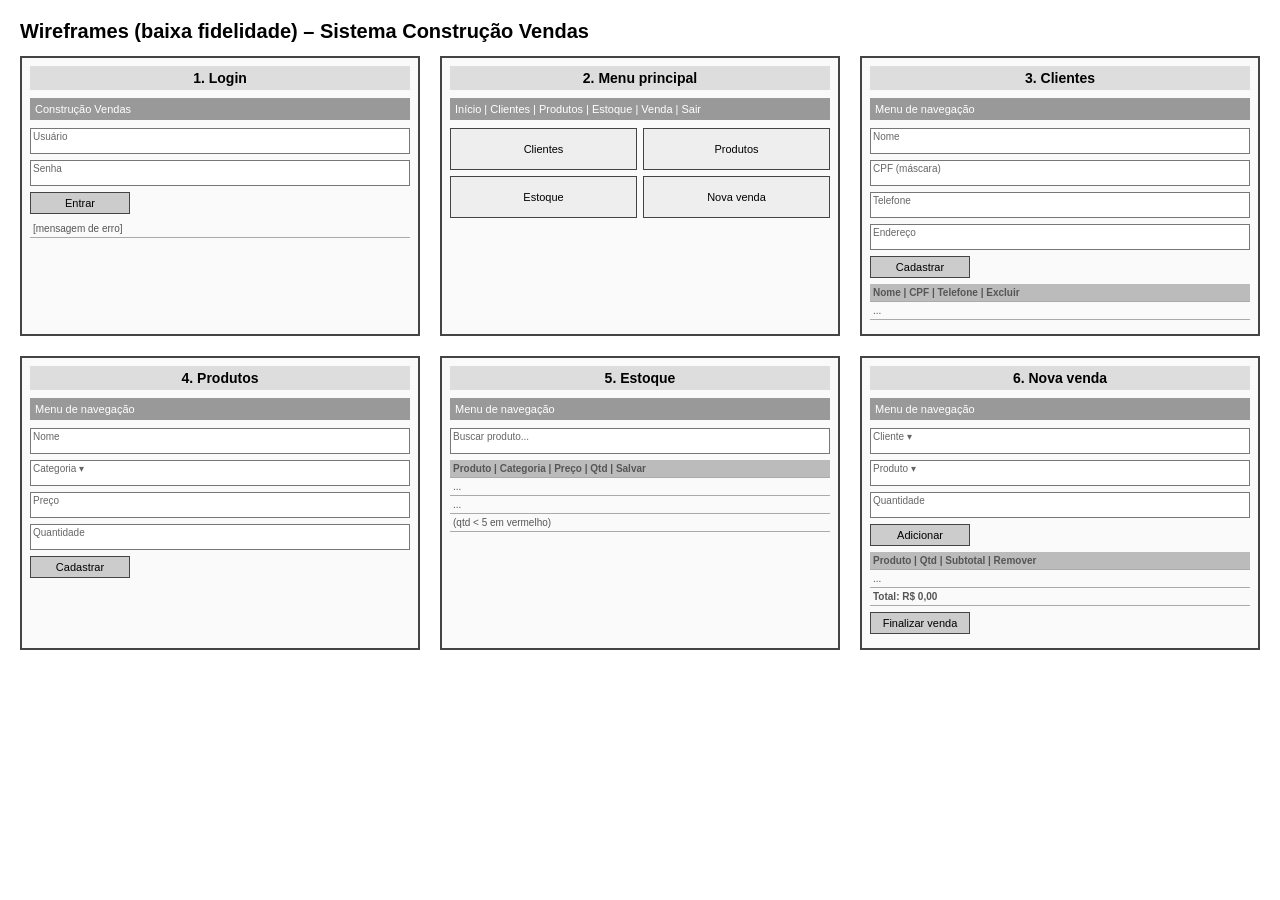
<file: wireframes/wireframes.html>
<!DOCTYPE html>
<html lang="pt-BR"><head><meta charset="UTF-8"><title>Wireframes - Construção Vendas</title>
<style>
body{font-family:Arial;background:#fff;margin:20px}h1{font-size:20px}
.g{display:grid;grid-template-columns:repeat(auto-fit,minmax(300px,1fr));gap:20px}
.t{border:2px solid #444;padding:8px;background:#fafafa;min-height:260px}
.t h2{font-size:14px;margin:0 0 8px;text-align:center;background:#ddd;padding:4px}
.nav{background:#999;color:#fff;font-size:11px;padding:5px;margin-bottom:8px}
.i{border:1px solid #777;height:20px;margin:6px 0;font-size:10px;padding:2px;color:#666;background:#fff}
.b{border:1px solid #444;background:#ccc;width:90px;text-align:center;font-size:11px;padding:4px;margin:6px 0}
.r{border-bottom:1px solid #aaa;font-size:10px;padding:3px;color:#555}.h{background:#bbb;font-weight:bold}
.m{display:grid;grid-template-columns:1fr 1fr;gap:6px}.m div{border:1px solid #444;padding:14px 0;text-align:center;font-size:11px;background:#eee}
</style></head><body>
<h1>Wireframes (baixa fidelidade) – Sistema Construção Vendas</h1>
<div class="g">
<div class="t"><h2>1. Login</h2><div class="nav">Construção Vendas</div><div class="i">Usuário</div><div class="i">Senha</div><div class="b">Entrar</div><div class="r">[mensagem de erro]</div></div>
<div class="t"><h2>2. Menu principal</h2><div class="nav">Início | Clientes | Produtos | Estoque | Venda | Sair</div><div class="m"><div>Clientes</div><div>Produtos</div><div>Estoque</div><div>Nova venda</div></div></div>
<div class="t"><h2>3. Clientes</h2><div class="nav">Menu de navegação</div><div class="i">Nome</div><div class="i">CPF (máscara)</div><div class="i">Telefone</div><div class="i">Endereço</div><div class="b">Cadastrar</div><div class="r h">Nome | CPF | Telefone | Excluir</div><div class="r">...</div></div>
<div class="t"><h2>4. Produtos</h2><div class="nav">Menu de navegação</div><div class="i">Nome</div><div class="i">Categoria ▾</div><div class="i">Preço</div><div class="i">Quantidade</div><div class="b">Cadastrar</div></div>
<div class="t"><h2>5. Estoque</h2><div class="nav">Menu de navegação</div><div class="i">Buscar produto...</div><div class="r h">Produto | Categoria | Preço | Qtd | Salvar</div><div class="r">...</div><div class="r">...</div><div class="r">(qtd &lt; 5 em vermelho)</div></div>
<div class="t"><h2>6. Nova venda</h2><div class="nav">Menu de navegação</div><div class="i">Cliente ▾</div><div class="i">Produto ▾</div><div class="i">Quantidade</div><div class="b">Adicionar</div><div class="r h">Produto | Qtd | Subtotal | Remover</div><div class="r">...</div><div class="r"><b>Total: R$ 0,00</b></div><div class="b">Finalizar venda</div></div>
</div></body></html>
</file>
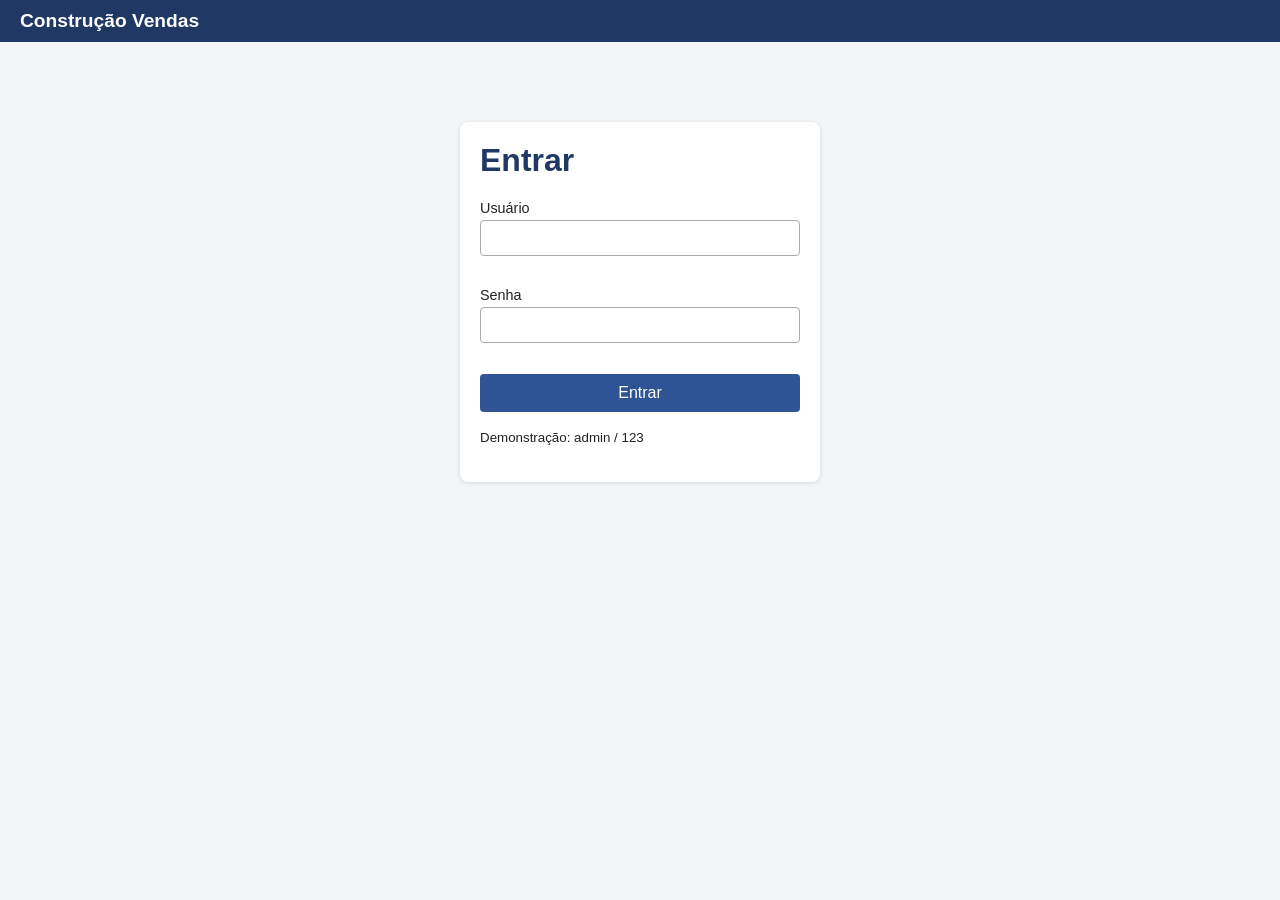
<file: src/main/resources/static/clientes.html>
<!DOCTYPE html>
<html lang="pt-BR">
<head>
<meta charset="UTF-8">
<meta name="viewport" content="width=device-width, initial-scale=1">
<title>Clientes - Construção Vendas</title>
<link rel="stylesheet" href="css/estilo.css">
</head>
<body data-pagina="clientes">
<header></header>
<main>
<div class="card"><h1>Cadastro de clientes</h1><div id="msg"></div>
<form novalidate>
<label>Nome<input name="nome"><span class="erro-campo"></span></label>
<label>CPF<input name="cpf" placeholder="000.000.000-00"><span class="erro-campo"></span></label>
<label>Telefone<input name="telefone" type="tel"><span class="erro-campo"></span></label>
<label>Endereço<input name="endereco"><span class="erro-campo"></span></label>
<button>Cadastrar</button>
</form></div>
<div class="card tabela"><table><thead><tr><th>Nome</th><th>CPF</th><th>Telefone</th><th>Endereço</th><th></th></tr></thead><tbody id="corpo"></tbody></table></div>
</main>
<script src="js/validacao.js"></script>
<script src="js/app.js"></script>
</body>
</html>
</file>
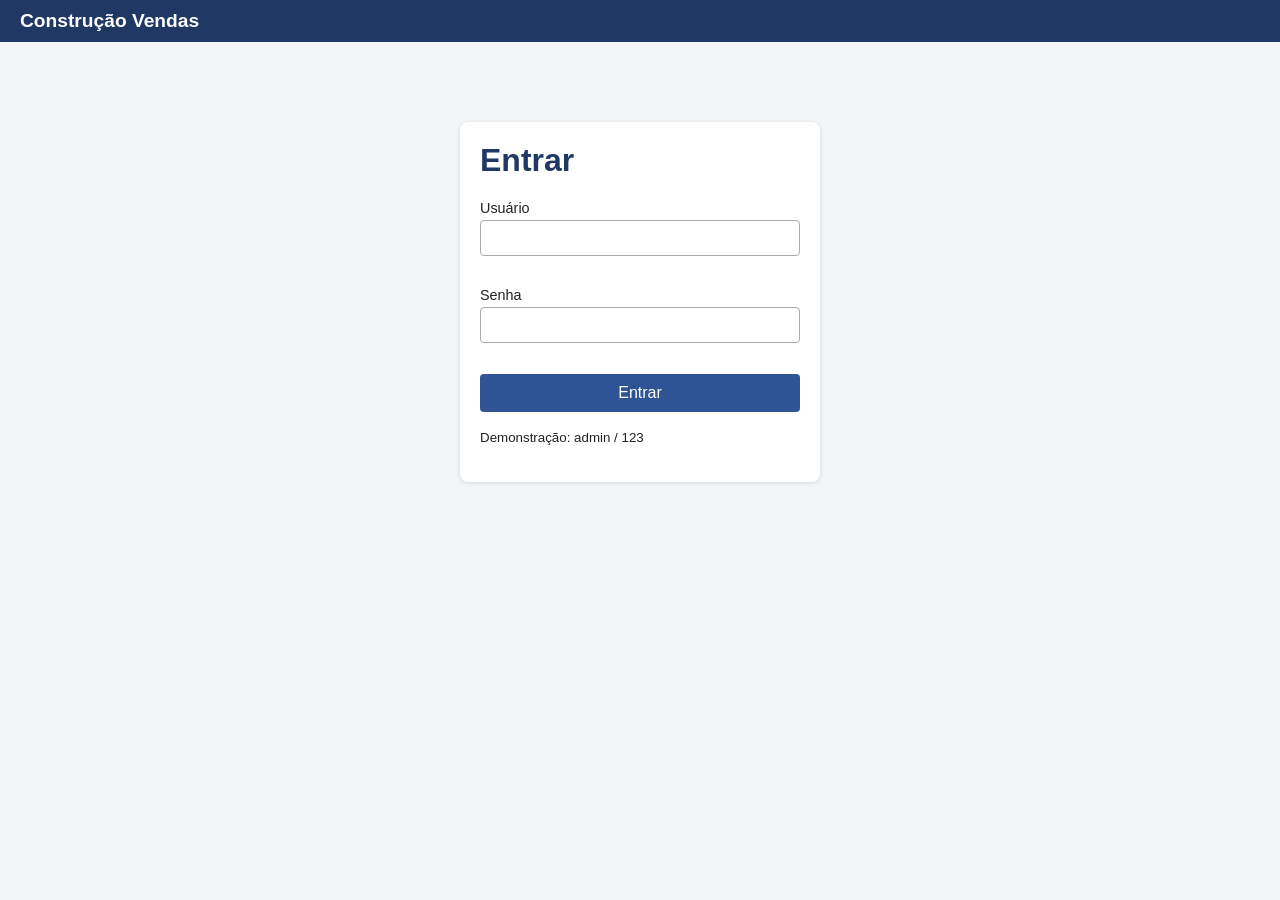
<file: src/main/resources/static/estoque.html>
<!DOCTYPE html>
<html lang="pt-BR">
<head>
<meta charset="UTF-8">
<meta name="viewport" content="width=device-width, initial-scale=1">
<title>Estoque - Construção Vendas</title>
<link rel="stylesheet" href="css/estilo.css">
</head>
<body data-pagina="estoque">
<header></header>
<main>
<div class="card"><h1>Estoque</h1><div id="msg"></div>
<label>Buscar produto<input id="busca" placeholder="Digite o nome..."></label><br>
<div class="tabela"><table><thead><tr><th>Produto</th><th>Categoria</th><th>Preço</th><th>Quantidade</th><th></th></tr></thead><tbody id="corpo"></tbody></table></div>
<p><small>Quantidades abaixo de 5 aparecem em vermelho.</small></p></div>
</main>
<script src="js/validacao.js"></script>
<script src="js/app.js"></script>
</body>
</html>
</file>
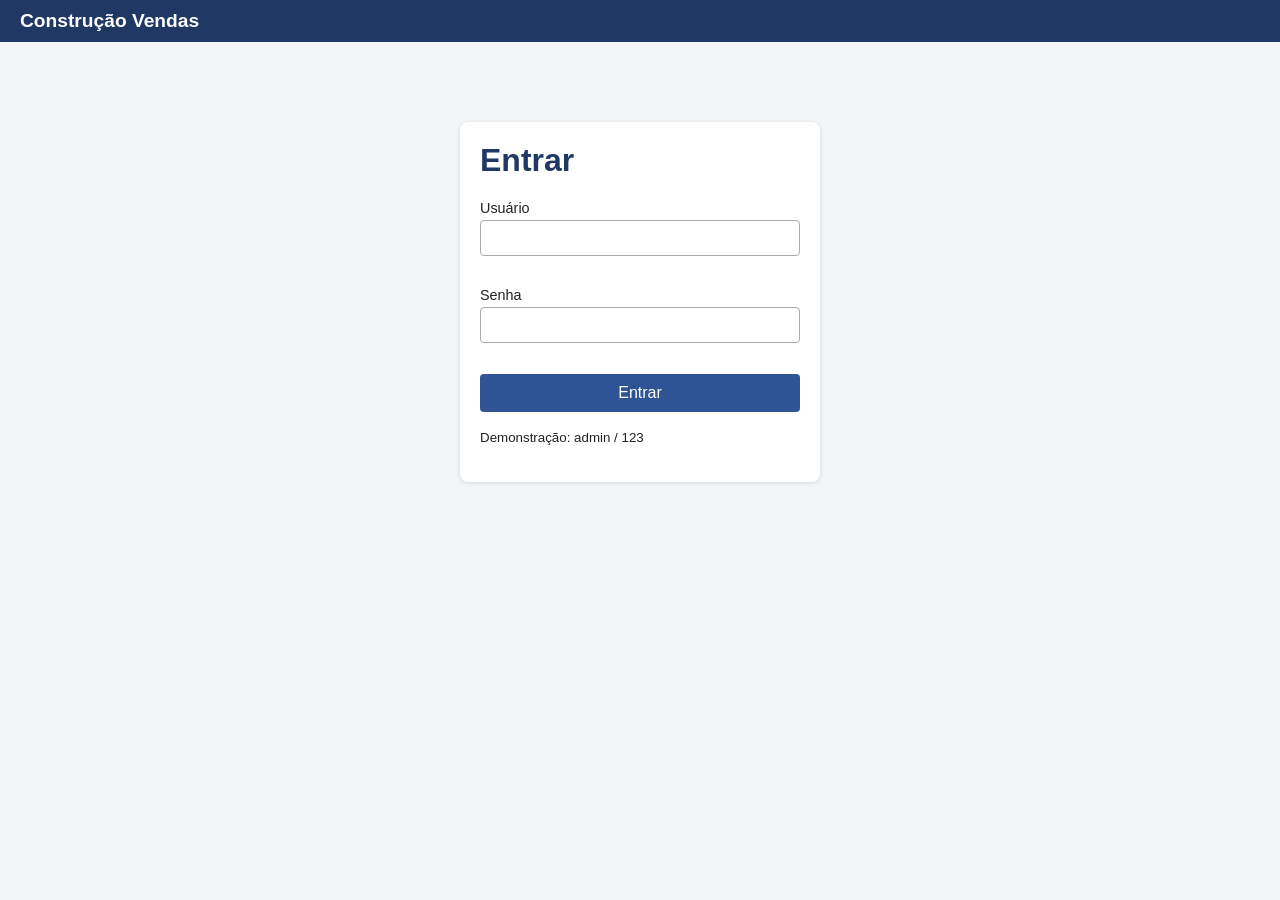
<file: src/main/resources/static/login.html>
<!DOCTYPE html>
<html lang="pt-BR">
<head>
<meta charset="UTF-8">
<meta name="viewport" content="width=device-width, initial-scale=1">
<title>Login - Construção Vendas</title>
<link rel="stylesheet" href="css/estilo.css">
</head>
<body data-pagina="login">
<header><b>Construção Vendas</b></header>
<main class="login card">
<h1>Entrar</h1>
<div id="msg"></div>
<form novalidate>
<label>Usuário<input name="usuario" autocomplete="username"><span class="erro-campo"></span></label>
<label>Senha<input name="senha" type="password" autocomplete="current-password"><span class="erro-campo"></span></label>
<button>Entrar</button>
</form>
<p><small>Demonstração: admin / 123</small></p>
</main>
<script src="js/validacao.js"></script>
<script src="js/app.js"></script>
</body>
</html>
</file>
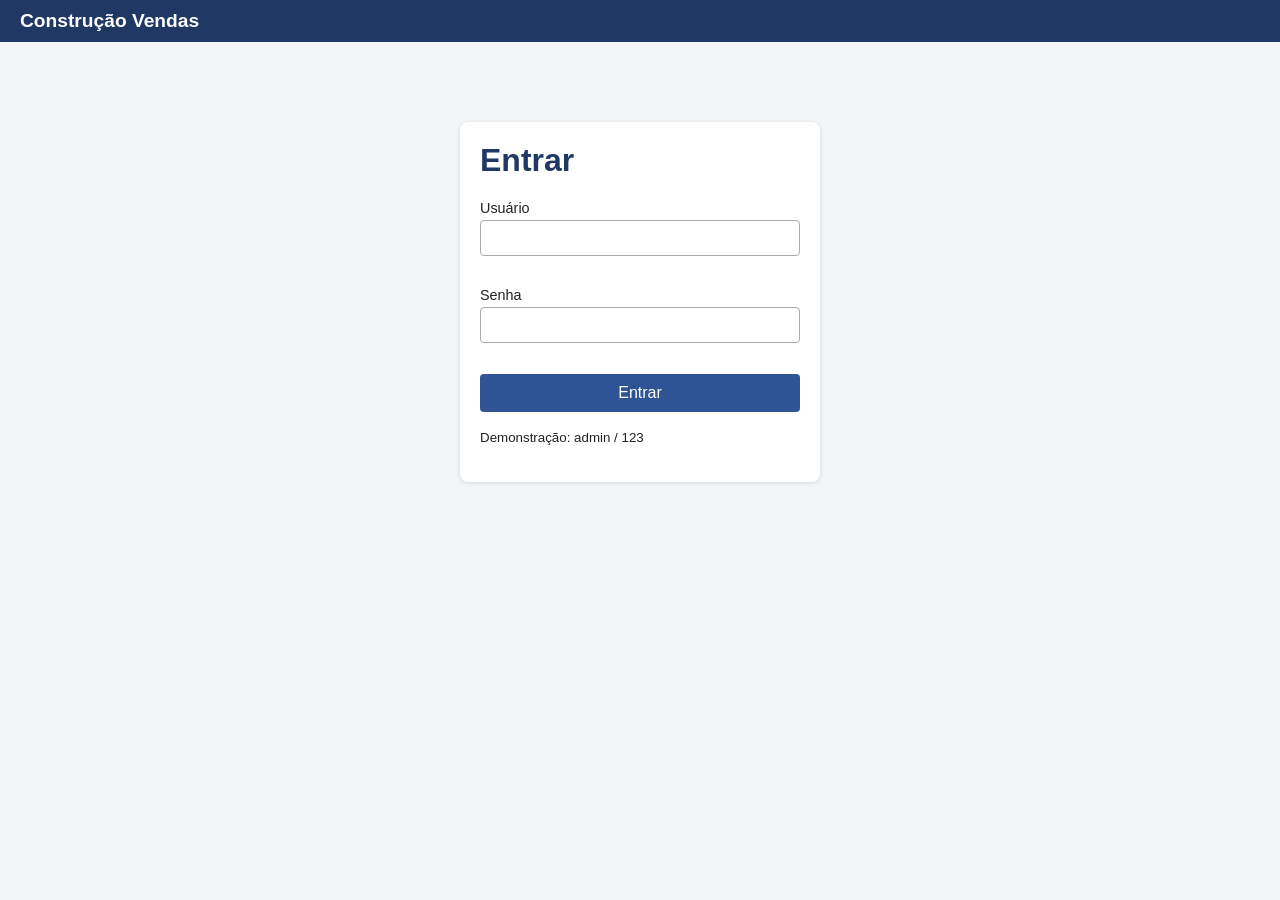
<file: src/main/resources/static/produtos.html>
<!DOCTYPE html>
<html lang="pt-BR">
<head>
<meta charset="UTF-8">
<meta name="viewport" content="width=device-width, initial-scale=1">
<title>Produtos - Construção Vendas</title>
<link rel="stylesheet" href="css/estilo.css">
</head>
<body data-pagina="produtos">
<header></header>
<main>
<div class="card"><h1>Cadastro de produtos</h1><div id="msg"></div>
<form novalidate>
<label>Nome<input name="nome"><span class="erro-campo"></span></label>
<label>Categoria<select name="categoria"><option>Construção</option><option>Elétrica</option><option>Hidráulica</option><option>Ferramentas</option></select><span class="erro-campo"></span></label>
<label>Preço (R$)<input name="preco" type="number" step="0.01"><span class="erro-campo"></span></label>
<label>Quantidade<input name="quantidade" type="number"><span class="erro-campo"></span></label>
<button>Cadastrar</button>
</form></div>
</main>
<script src="js/validacao.js"></script>
<script src="js/app.js"></script>
</body>
</html>
</file>
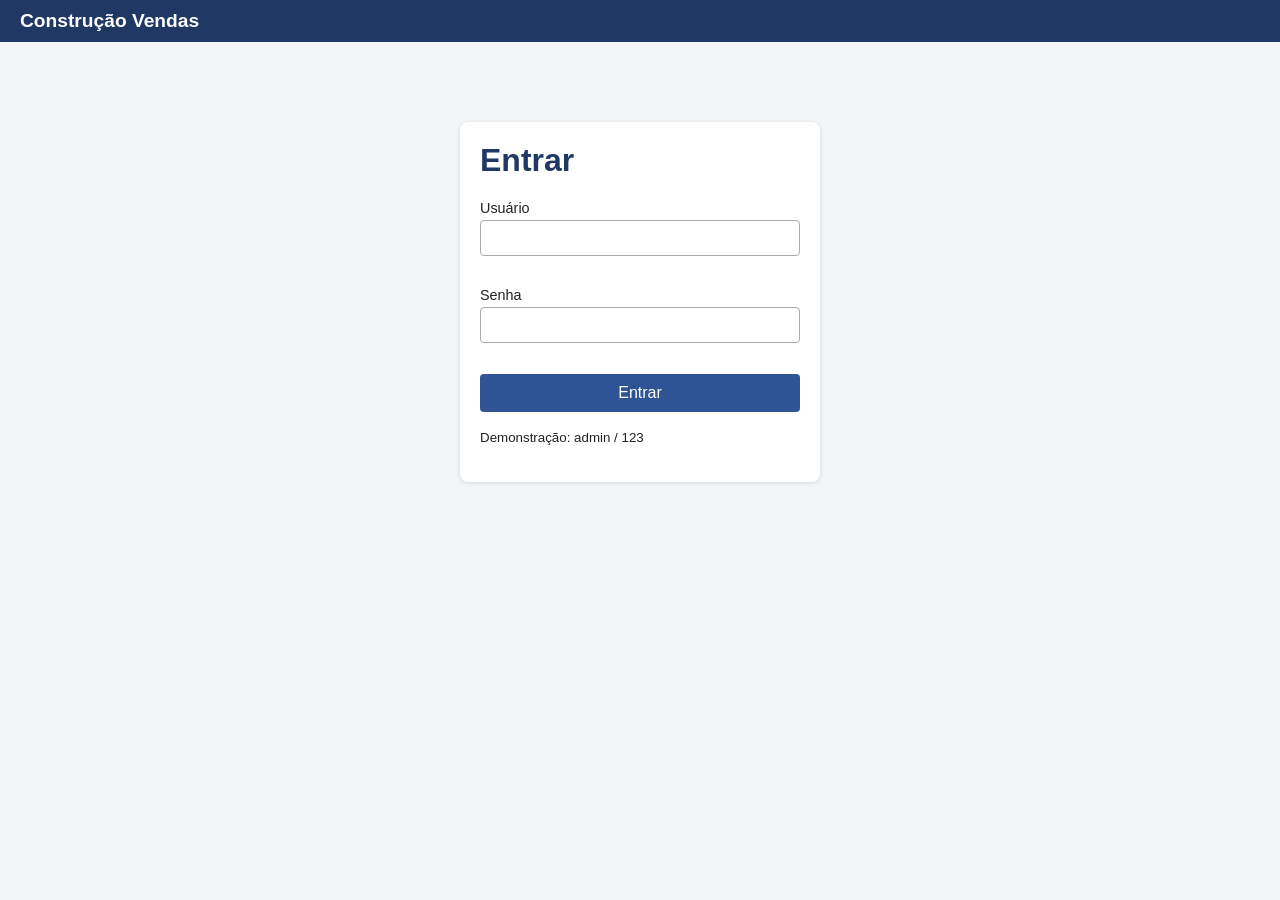
<file: src/main/resources/static/venda.html>
<!DOCTYPE html>
<html lang="pt-BR">
<head>
<meta charset="UTF-8">
<meta name="viewport" content="width=device-width, initial-scale=1">
<title>Venda - Construção Vendas</title>
<link rel="stylesheet" href="css/estilo.css">
</head>
<body data-pagina="venda">
<header></header>
<main>
<div class="card"><h1>Nova venda</h1><div id="msg"></div>
<form novalidate>
<label>Cliente<select name="cliente"></select><span class="erro-campo"></span></label>
<label>Produto<select name="produto"></select><span class="erro-campo"></span></label>
<label>Quantidade<input name="qtd" type="number" value="1"><span class="erro-campo"></span></label>
<button>Adicionar ao carrinho</button>
</form></div>
<div class="card"><div class="tabela"><table><thead><tr><th>Produto</th><th>Qtd</th><th>Subtotal</th><th></th></tr></thead><tbody id="corpo"></tbody></table></div>
<div class="total" id="total"></div><button id="finalizar" type="button">Finalizar venda</button></div>
</main>
<script src="js/validacao.js"></script>
<script src="js/app.js"></script>
</body>
</html>
</file>
<file: src/main/resources/static/css/estilo.css>
:root{--c:#1f3864;--c2:#2f5496;--bg:#f3f5f9;--ok:#2e7d32;--er:#c62828}
*{box-sizing:border-box}
body{margin:0;font-family:Segoe UI,Arial,sans-serif;background:var(--bg);color:#222}
header{background:var(--c);color:#fff;display:flex;flex-wrap:wrap;align-items:center;gap:8px;padding:10px 20px}
header b{margin-right:auto;font-size:1.2rem}
header a{color:#fff;text-decoration:none;padding:6px 12px;border-radius:4px}
header a:hover,header a.ativo{background:var(--c2)}
main{max-width:900px;margin:24px auto;padding:0 16px}
.card{background:#fff;border-radius:8px;padding:20px;margin-bottom:20px;box-shadow:0 1px 4px #0002}
h1{color:var(--c);margin-top:0}
form{display:grid;grid-template-columns:repeat(auto-fit,minmax(200px,1fr));gap:14px}
label{display:flex;flex-direction:column;font-size:.9rem;gap:4px}
input,select{padding:8px;border:1px solid #aaa;border-radius:4px;font-size:1rem}
input.invalido{border-color:var(--er);background:#fff3f3}
.erro-campo{color:var(--er);font-size:.8rem;min-height:1em}
button{background:var(--c2);color:#fff;border:0;padding:10px 16px;border-radius:4px;cursor:pointer;font-size:1rem}
button:hover{background:var(--c)}button.sec{background:#777}button.del{background:var(--er);padding:5px 10px}
form button{align-self:end}
table{width:100%;border-collapse:collapse}
th{background:var(--c);color:#fff;text-align:left}
th,td{padding:8px;border-bottom:1px solid #ddd}
.tabela{overflow-x:auto}
#msg{padding:10px;border-radius:4px;margin-bottom:14px;display:none}
#msg.ok{display:block;background:#e8f5e9;color:var(--ok)}#msg.erro{display:block;background:#ffebee;color:var(--er)}
.total{text-align:right;font-size:1.3rem;font-weight:bold;margin:12px 0}
.baixo{color:var(--er);font-weight:bold}
.login{max-width:360px;margin:80px auto}.login form{grid-template-columns:1fr}
.menu{display:grid;grid-template-columns:repeat(auto-fit,minmax(180px,1fr));gap:16px}
.menu a{background:#fff;padding:30px 10px;text-align:center;border-radius:8px;text-decoration:none;color:var(--c);font-weight:bold;box-shadow:0 1px 4px #0002}
.menu a:hover{background:var(--c2);color:#fff}
@media(max-width:600px){header{justify-content:center}}
</file>
